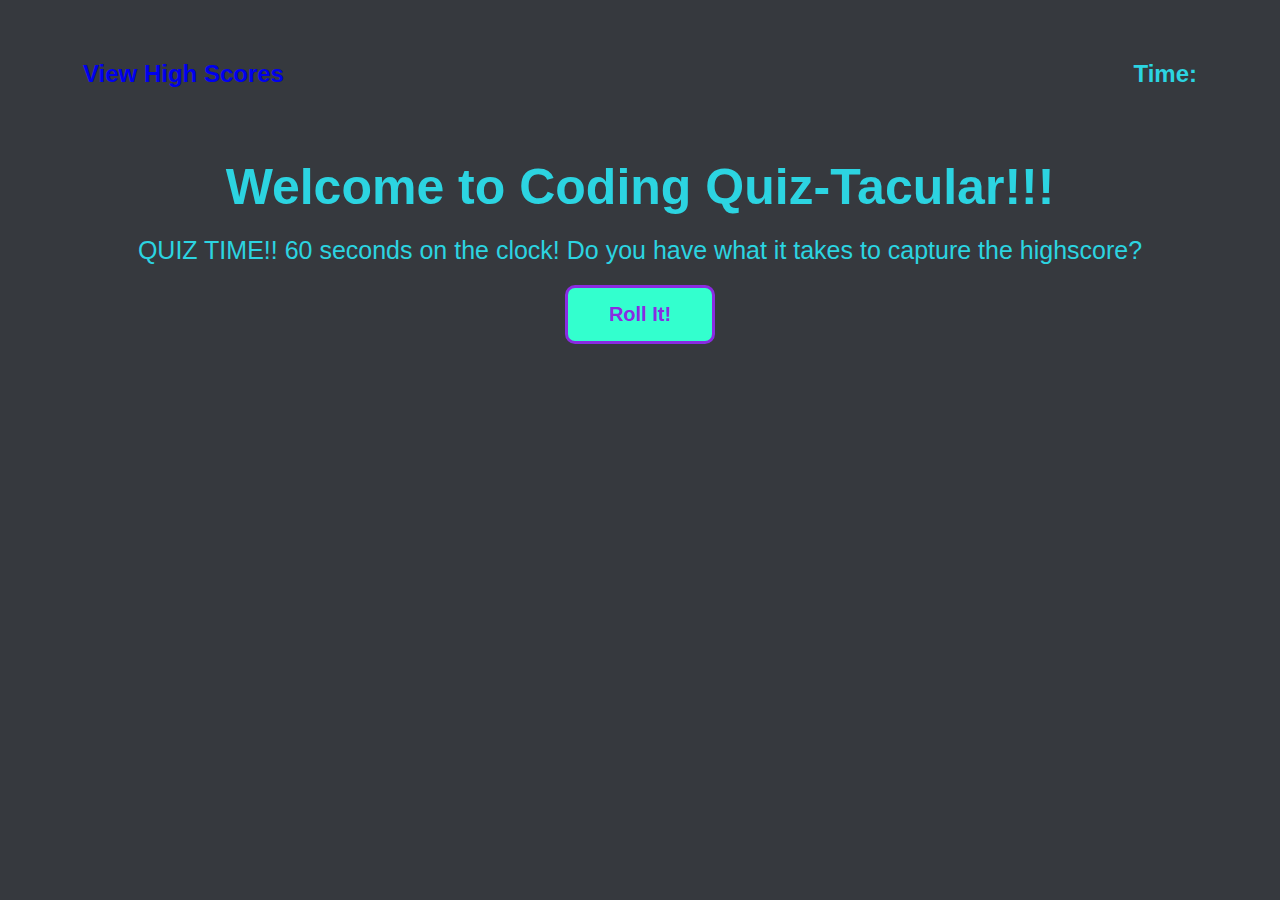
<file: index.html>
<!DOCTYPE html>
<html lang="en">
<head>
    <meta charset="UTF-8">
    <meta name="viewport" content="width=device-width, initial-scale=1.0">
    <link rel="reset" href="./assets/CSS/reset.css">
    <link rel="stylesheet" href="./assets/CSS/styles.css">
    <title>Coding Quiz-Tacular</title>
</head>

<body>
    <header>
        <a href="highscores.html" id="highscores-page"><h2>View High Scores</h2></a>
        
        <h2>
            Time: <span class="timer" id="timer"></span>
        </h2>
    </header>
    <main id="main">

    </main>
    <script src="./assets/JS/questions.js"></script>
    <script src="./assets/JS/logic.js"></script>
</body>
</html>
</file>
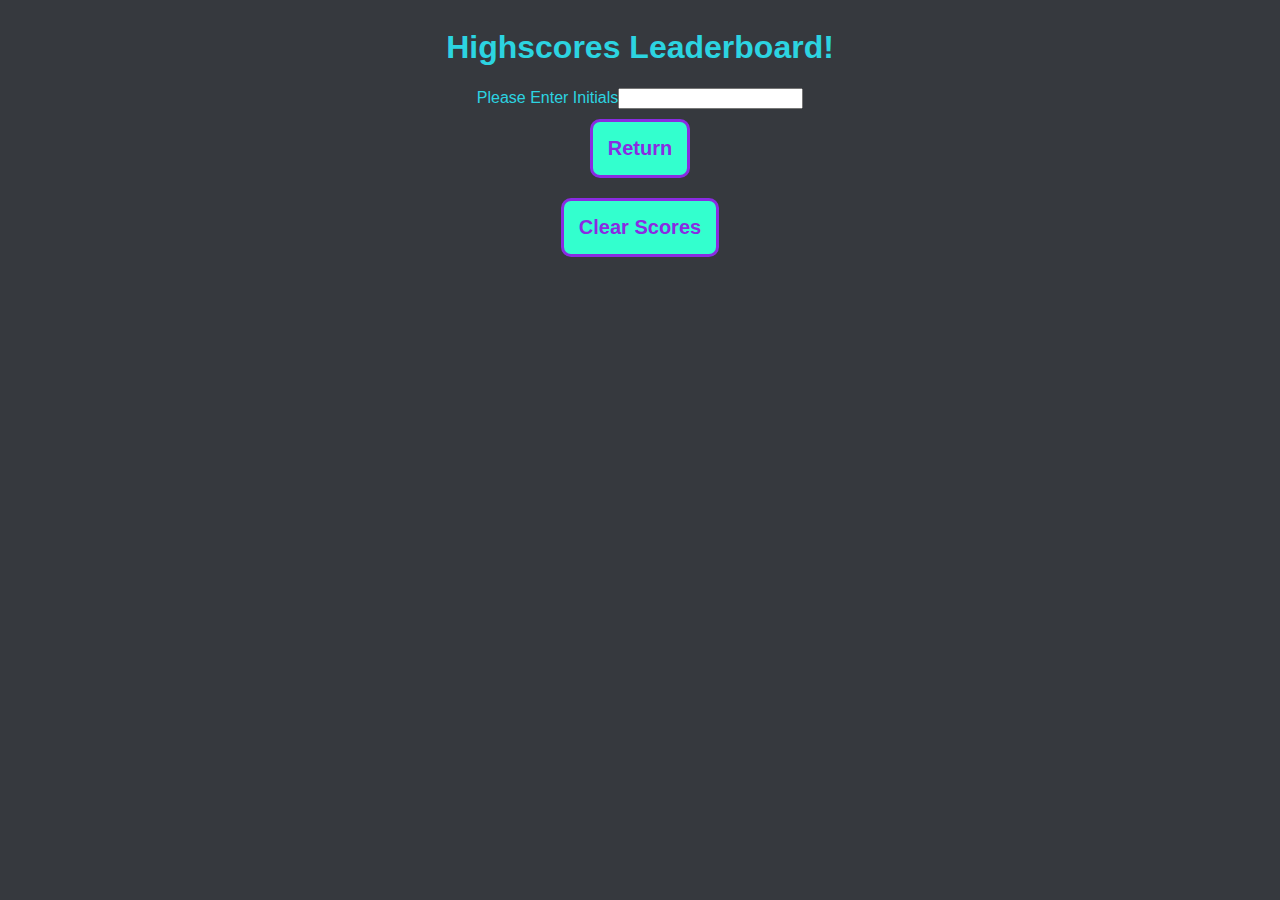
<file: highscores.html>
<!DOCTYPE html>
<html lang="en">
<head>
    <meta charset="UTF-8">
    <meta name="viewport" content="width=device-width, initial-scale=1.0">
    <link rel="reset" href="./assets/CSS/reset.css">
    <link rel="stylesheet" href="./assets/CSS/styles.css">
    <title>Highscores</title>
</head>

<body>
    <main id="main">

    </main>

    <script src="./assets/JS/scores.js"></script>
</body>
</html>
</file>
<file: assets/CSS/styles.css>
:root {
    --color: #33FFCE;
    --hoverColor: blueviolet;
    --fontColor: #2CD4E1;
    --background: #36393e;
}

body {
    background-color: var(--background);
    font-family: Arial, Helvetica, sans-serif;
}

header {
    display: flex;
    justify-content: space-between;
    padding: 15px 75px;
    margin: 25px 0;
    color: var(--fontColor);
}

header a:link {
    text-decoration: none;
    cursor: pointer;
}

header a:visited {
    color: var(--fontColor);
}

main {
    display: flex;
    flex-direction: column;
    justify-content: center;
    align-items: center;
    color: var(--fontColor);
}

.start-container {
    display: flex;
    flex-direction: column;
    justify-content: center;
    align-items: center;
}

.start-title {
    display: flex;
    justify-content: center;
    text-align: center;
    font-size: 50px;
    margin: 10px 0;

}

.start-message {
    font-size: 25px;
    font-weight: 400;
    margin: 10px 0;
    text-align: center;
}

.start-btn {
    text-align: center;
    padding: 15px;
    margin: 10px 0;
    color: var(--hoverColor);
    background-color: var(--color);
    border: 3px var(--hoverColor) solid;
    border-radius: 10px;
    font-size: 20px;
    font-weight: bold;
    width: 15%;
}

.start-btn:hover {
    background-color: var(--hoverColor);
    border: 3px var(--color) solid;
    cursor: pointer;
    color: var(--color);
}

.question-container {
    display: flex;
    flex-direction: column;
    align-items: center;
}

.question {
    padding: 10px 15px;
}

.answer-container {
    display: flex;
    flex-direction: column;
    padding: 10px;
}

.answers {
    max-width: 500px;
    max-height: 200px;
    text-align: left;
    margin: 5px 0;
    padding: 10px 15px;
    color: var(--hoverColor);
    background-color: var(--color);
    border: 3px var(--hoverColor) solid;
    border-radius: 5px;
    font-size: 20px;
    font-weight: bold;
}

.answers:hover {
    background-color: var(--hoverColor);
    border: 3px var(--color) solid;
    cursor: pointer;
    color: var(--color);
}

.scoreboard {
    display: flex;
    align-items: center;
}

.score-btns {
    padding: 15px;
    margin: 10px 0;
    color: var(--hoverColor);
    background-color: var(--color);
    border: 3px var(--hoverColor) solid;
    border-radius: 10px;
    font-size: 20px;
    font-weight: bold;
}
</file>
